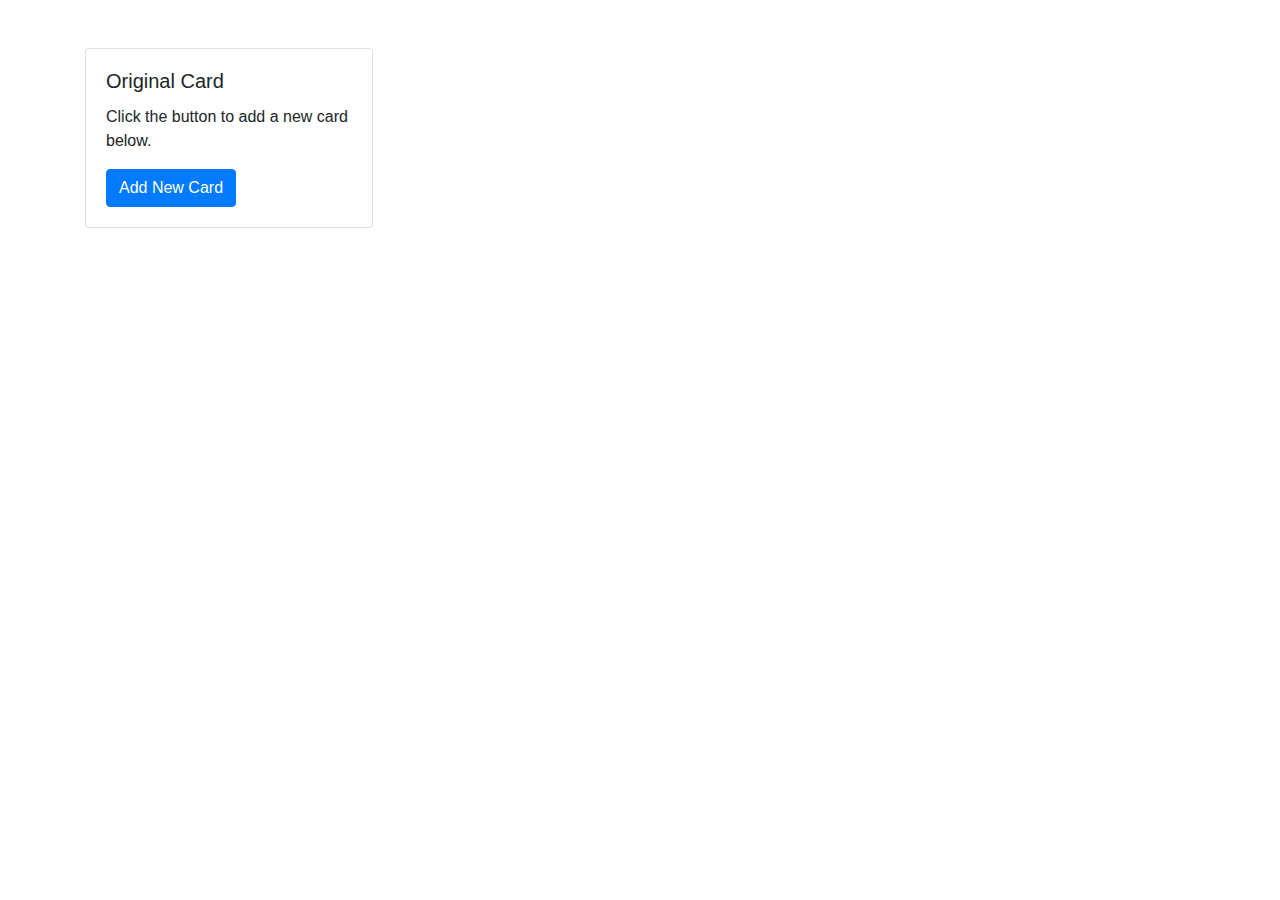
<file: src/cards.html>
<!DOCTYPE html>
<html lang="en">
<head>
    <meta charset="UTF-8">
    <meta name="viewport" content="width=device-width, initial-scale=1.0">
    <title>Bootstrap Card Example</title>
    <link rel="stylesheet" href="https://stackpath.bootstrapcdn.com/bootstrap/4.5.2/css/bootstrap.min.css">
</head>
<body>

<div class="container mt-5">
    <!-- The original card -->
    <div id="cardContainer" class="card" style="width: 18rem;">
        <div class="card-body">
            <h5 class="card-title">Original Card</h5>
            <p class="card-text">Click the button to add a new card below.</p>
            <button id="addCardButton" class="btn btn-primary">Add New Card</button>
        </div>
    </div>
</div>

<!-- This is where new cards will be appended -->
<div id="newCardsContainer" class="container mt-3"></div>

<script src="https://code.jquery.com/jquery-3.5.1.slim.min.js"></script>
<script src="https://stackpath.bootstrapcdn.com/bootstrap/4.5.2/js/bootstrap.bundle.min.js"></script>
<script src="./js/cards.js"></script>

</body>
</html>
</file>
